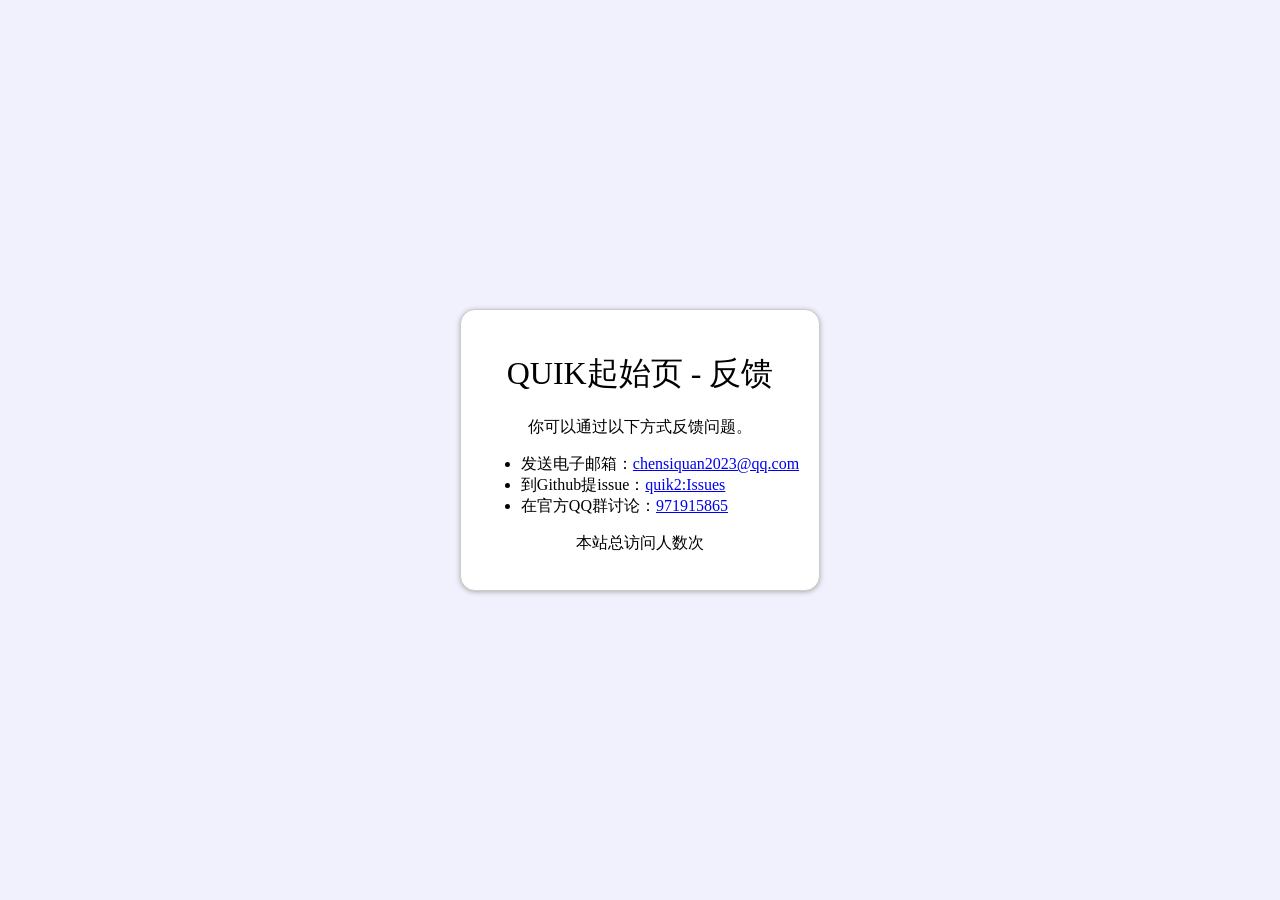
<file: feedback.html>
<!DOCTYPE html>
<html lang="zh-cn">
<head>
    <meta charset="UTF-8">
    <meta http-equiv="X-UA-Compatible" content="IE=edge">
    <meta name="viewport" content="width=device-width, initial-scale=1.0">
    <title>QUIK起始页 - 反馈</title>
    <style>
        body{
            min-height: 100vh;
            display: flex;
            justify-content: center;
            align-items: center;
            margin: 0;
            background-color: #f1f1fe;
        }
        .card{
            padding: 20px;
            border-radius: 15px;
            border: #ccc solid 1px;
            text-align: center;
            background-color: #fff;
            box-shadow: #aaa 0 1px 5px;
        }
        .card h1{
            font-weight: 400;
        }
        .card ul{
            text-align: left;
        }
    </style>
</head>
<body>
    <div class="card">
        <h1>QUIK起始页 - 反馈</h1>
        <p>你可以通过以下方式反馈问题。</p>
        <ul>
            <li>发送电子邮箱：<a href="mailto:chensiquan2023@qq.com">chensiquan2023@qq.com</a></li>
            <li>到Github提issue：<a href="https://github.com/quik-page/quik2/issues/">quik2:Issues</a></li>
            <li>在官方QQ群讨论：<a href="https://qm.qq.com/q/6nOculioy4">971915865</a></li>
        </ul>
        <p><span id="busuanzi_container_site_uv">本站总访问人数<span id="busuanzi_value_site_uv"></span>次</span></p>
    </div>
  <script async src="//busuanzi.ibruce.info/busuanzi/2.3/busuanzi.pure.mini.js"></script>
    
</body>
</html>
</file>
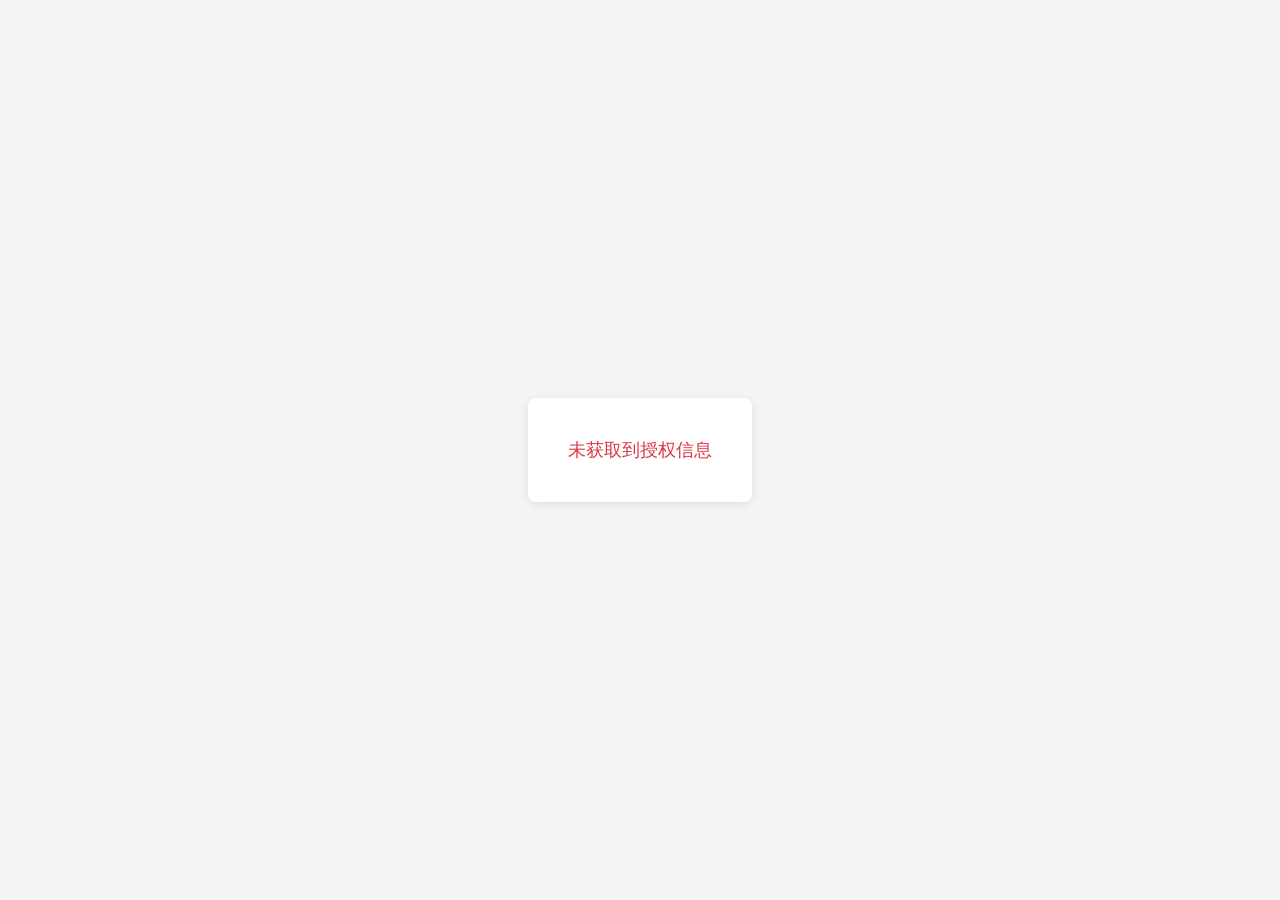
<file: oauth-callback.html>
<!DOCTYPE html>
<html lang="zh-CN">
<head>
  <meta charset="UTF-8">
  <meta name="viewport" content="width=device-width, initial-scale=1.0">
  <title>登录回调</title>
  <style>
    body {
      display: flex;
      justify-content: center;
      align-items: center;
      min-height: 100vh;
      margin: 0;
      font-family: Arial, sans-serif;
      background: #f5f5f5;
    }
    .container {
      text-align: center;
      padding: 40px;
      background: white;
      border-radius: 8px;
      box-shadow: 0 2px 10px rgba(0,0,0,0.1);
    }
    .loading {
      font-size: 18px;
      color: #333;
    }
    .loading::after {
      content: '';
      display: inline-block;
      width: 16px;
      height: 16px;
      border: 2px solid #999;
      border-top-color: transparent;
      border-radius: 50%;
      animation: spin 0.8s linear infinite;
      margin-left: 8px;
      vertical-align: middle;
    }
    @keyframes spin {
      to { transform: rotate(360deg); }
    }
    .success {
      color: #28a745;
      font-size: 18px;
    }
    .error {
      color: #dc3545;
      font-size: 18px;
    }
  </style>
</head>
<body>
  <div class="container">
    <div id="status" class="loading">正在处理登录...</div>
  </div>
  
  <script>
    // Supabase Auth OAuth 回调处理
    // Supabase 在 OAuth 回调后会在 URL hash 中携带 access_token 等信息
    // 格式: #access_token=xxx&refresh_token=xxx&expires_in=xxx&token_type=bearer&type=...
    
    function handleCallback() {
      const hash = window.location.hash.substring(1);
      const params = new URLSearchParams(hash);
      
      const access_token = params.get('access_token');
      const error = params.get('error');
      const error_description = params.get('error_description');
      
      if (error) {
        document.getElementById('status').className = 'error';
        document.getElementById('status').textContent = '登录失败: ' + (error_description || error);
        setTimeout(() => { window.location.href = '/'; }, 3000);
        return;
      }
      
      if (!access_token) {
        document.getElementById('status').className = 'error';
        document.getElementById('status').textContent = '未获取到授权信息';
        setTimeout(() => { window.location.href = '/'; }, 3000);
        return;
      }
      
      // 解析 JWT 获取用户信息
      const refresh_token = params.get('refresh_token');
      const expires_in = params.get('expires_in');
      const type = params.get('type');
      let user = null;
      try {
        const payload = access_token.split('.')[1];
        const decoded = JSON.parse(atob(payload.replace(/-/g, '+').replace(/_/g, '/')));
        user = {
          id: decoded.sub,
          email: decoded.email || '',
          aud: decoded.aud,
          role: decoded.role,
          user_metadata: decoded.user_metadata || {},
          app_metadata: decoded.app_metadata || {},
        };
      } catch (e) {
        console.error('Parse token error:', e);
      }
      
      // 构建 session 并保存到 localStorage（与 auth.js 的 _saveSession 一致）
      const session = {
        access_token,
        refresh_token,
        expires_at: Math.floor(Date.now() / 1000) + parseInt(expires_in || 3600),
        token_type: params.get('token_type') || 'bearer',
        user,
      };
      
      localStorage.setItem('sb_session', JSON.stringify(session));
      
      // 显示成功状态
      document.getElementById('status').className = 'success';
      
      if (type === 'recovery') {
        document.getElementById('status').textContent = '密码重置验证成功，正在跳转...';
      } else {
        document.getElementById('status').textContent = '登录成功！正在跳转...';
      }
      
      // 跳转回主页
      setTimeout(() => {
        window.location.href = '/';
      }, 1000);
    }
    
    handleCallback();
  </script>
</body>
</html>
</file>
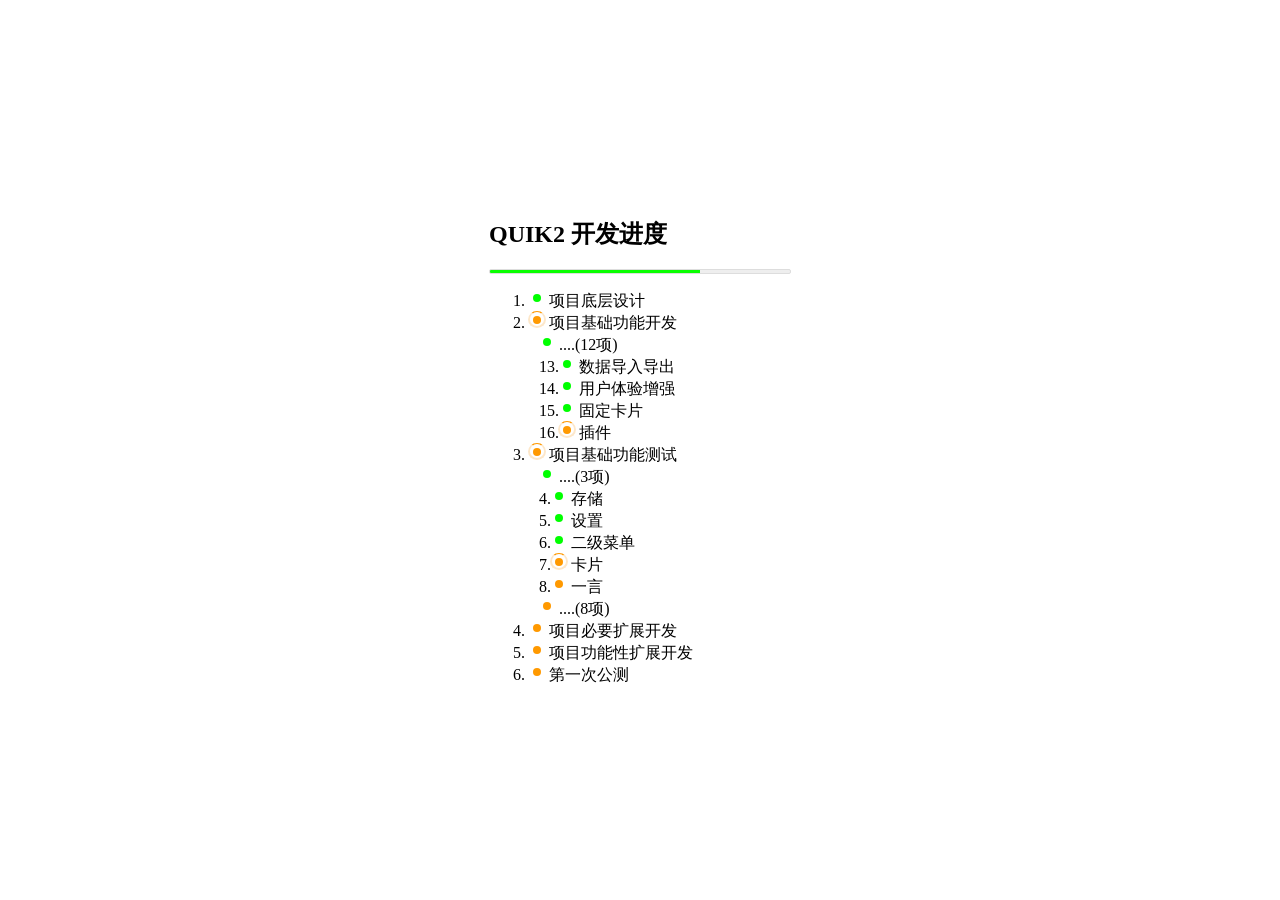
<file: progress.html>
<!DOCTYPE html>
<html lang="zh-CN">
<head>
  <meta charset="UTF-8">
  <meta http-equiv="X-UA-Compatible" content="IE=edge">
  <meta name="viewport" content="width=device-width, initial-scale=1.0">
  <title>QUIK2 开发进度</title>
  <style>
    .wait,.progressing,.done{
      display: inline-block;
      position: relative;
      width: 1em;
      height: 1em;
    }
    .wait::before,
    .progressing::before,
    .done::before{
      content:'';
      width: 8px;
      height: 8px;
      border-radius: 50%;
      background-color: #f90;
      display: block;
      position: absolute;
      top: calc(50% - 4px);
      left: calc(50% - 4px);
    }
    .done::before{
      background-color: #0f0;
    }
    .progressing::after{
      content:'';
      border-radius: 50%;
      width: 14px;
      height: 14px;
      border: rgb(253, 231, 201) solid 2px;
      border-top: #f90 solid 1px;
      position: absolute;
      top: calc(50% - 9px);
      left: calc(50% - 9px);
      animation: rotate 1s linear infinite;
    }

    @keyframes rotate {
      0%{
        transform: rotate(0deg);
      }100%{
        transform:rotate(360deg);
      }
    }
    .progress {
      width: 300px;
      height: 3px;
      background-color: #eee;
      border-radius: 2px;
      border: #ddd solid 1px;
      overflow: hidden;
    }
    .progress span{
      width: 70%;
      background-color: rgb(9, 255, 0);
      height:3px;
      display: block;
    }
    body{
      margin: 0;
      padding: 0;
      position: absolute;
      inset: 0;
      display: flex;
      justify-content: center;
      align-items: center;
    }
    ul>li{
      list-style: none;
    }
    ol ul{
      padding-left: 10px;
    }
  </style>
</head>
<body>
  <div class="container">
    <h2>QUIK2 开发进度</h2>
    <div class="progress"><span></span></div>
    <ol>
      <li><span class="done"></span> 项目底层设计</li>
      <li><span class="progressing"></span> 项目基础功能开发
        <ul>
          <li><span class="done"></span> ....(12项)</li>
          <li>13.<span class="done"></span> 数据导入导出</li>
          <li>14.<span class="done"></span> 用户体验增强</li>
          <li>15.<span class="done"></span> 固定卡片</li>
          <li>16.<span class="progressing"></span> 插件</li>
        </ul>  
      </li>
      <li><span class="progressing"></span> 项目基础功能测试
        <ul>
          <li><span class="done"></span> ....(3项)</li>
          <li>4.<span class="done"></span> 存储</li>
          <li>5.<span class="done"></span> 设置</li>
          <li>6.<span class="done"></span> 二级菜单</li>
          <li>7.<span class="progressing"></span> 卡片</li>
          <li>8.<span class="wait"></span> 一言</li>
          <li><span class="wait"></span> ....(8项)</li>
        </ul>
      </li>
      <li><span class="wait"></span> 项目必要扩展开发</li>
      <li><span class="wait"></span> 项目功能性扩展开发</li>
      <li><span class="wait"></span> 第一次公测</li>
    </ol>
  </div>
</body>
</html>
</file>
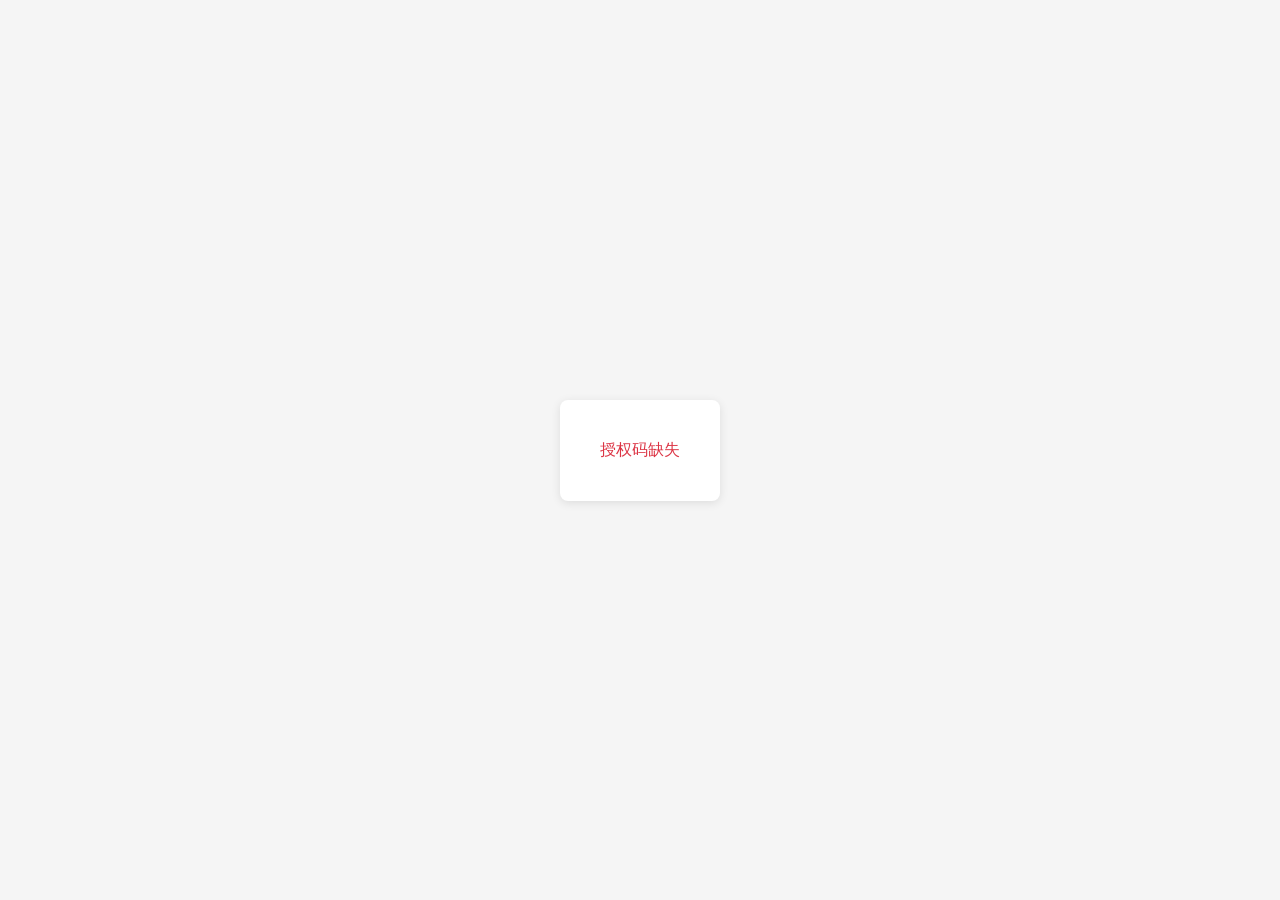
<file: docs/oauth-callback.html>
<!DOCTYPE html>
<html lang="zh-CN">
<head>
  <meta charset="UTF-8">
  <meta name="viewport" content="width=device-width, initial-scale=1.0">
  <title>GitHub 登录回调</title>
  <style>
    body {
      display: flex;
      justify-content: center;
      align-items: center;
      min-height: 100vh;
      margin: 0;
      font-family: Arial, sans-serif;
      background: #f5f5f5;
    }
    .container {
      text-align: center;
      padding: 40px;
      background: white;
      border-radius: 8px;
      box-shadow: 0 2px 10px rgba(0,0,0,0.1);
    }
    .loading {
      font-size: 18px;
      color: #333;
    }
    .success {
      color: #28a745;
    }
    .error {
      color: #dc3545;
    }
  </style>
</head>
<body>
  <div class="container">
    <div id="status" class="loading">正在处理登录...</div>
  </div>
  
  <script>
    async function handleCallback() {
      const urlParams = new URLSearchParams(window.location.search);
      const code = urlParams.get('code');
      const error = urlParams.get('error');
      
      if (error) {
        document.getElementById('status').className = 'error';
        document.getElementById('status').textContent = '登录失败: ' + error;
        
        // 通知父窗口
        if (window.opener) {
          window.opener.postMessage({
            type: 'oauth-error',
            message: error
          }, window.location.origin);
        }
        return;
      }
      
      if (!code) {
        document.getElementById('status').className = 'error';
        document.getElementById('status').textContent = '授权码缺失';
        return;
      }
      
      try {
        // 调用后端 API 换取 token
        const response = await fetch('/api/auth/github?code=' + encodeURIComponent(code));
        const result = await response.json();
        
        if (result.success) {
          document.getElementById('status').className = 'success';
          document.getElementById('status').textContent = '登录成功！正在关闭窗口...';
          
          // 通知父窗口
          if (window.opener) {
            window.opener.postMessage({
              type: 'oauth-success',
              token: result.token,
              user: result.user
            }, window.location.origin);
          }
          
          // 3秒后关闭窗口
          setTimeout(() => {
            window.close();
          }, 1500);
        } else {
          throw new Error(result.error || '登录失败');
        }
      } catch (err) {
        document.getElementById('status').className = 'error';
        document.getElementById('status').textContent = '登录失败: ' + err.message;
        
        if (window.opener) {
          window.opener.postMessage({
            type: 'oauth-error',
            message: err.message
          }, window.location.origin);
        }
      }
    }
    
    handleCallback();
  </script>
</body>
</html>
</file>
